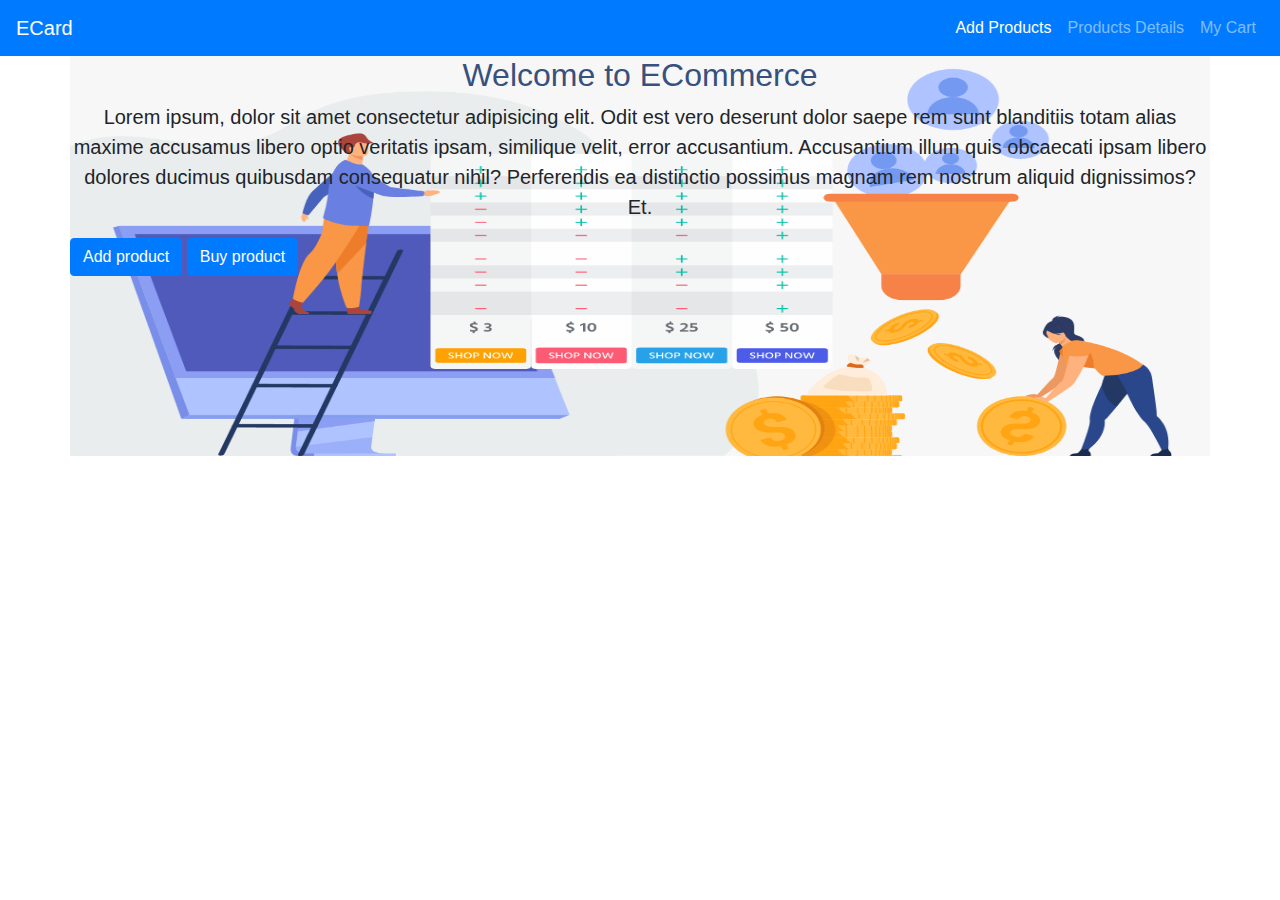
<file: index.html>
<!DOCTYPE html>
<html>
<head>
    <meta charset="UTF-8">
    <meta name="viewport" content="width=device-width, initial-scale=1.0">
    <link rel="stylesheet" href="./bootstrap.min.css"> 
      <link rel="stylesheet" href="./style.css">
      <link rel="stylesheet" href="https://cdnjs.cloudflare.com/ajax/libs/font-awesome/6.5.1/css/all.min.css"
      integrity="sha512-DTOQO9RWCH3ppGqcWaEA1BIZOC6xxalwEsw9c2QQeAIftl+Vegovlnee1c9QX4TctnWMn13TZye+giMm8e2LwA=="
      crossorigin="anonymous" referrerpolicy="no-referrer" />
    <title>ECommerce</title>
</head>
<body>
    <nav class="navbar navbar-expand-lg navbar-dark bg-primary">
        <a class="navbar-brand" href="#">ECard</a>
        <button class="navbar-toggler" type="button" data-toggle="collapse" data-target="#navbarSupportedContent" aria-controls="navbarSupportedContent" aria-expanded="false" aria-label="Toggle navigation">
          <!-- <span class="navbar-toggler-icon"></span> -->
        <div class="menu"><i class="fa-solid fa-bars"></i></div>

        </button>
      
        <div class="collapse navbar-collapse" id="navbarSupportedContent">
          <ul class="navbar-nav ml-auto">
            <li class="nav-item active">
              <a class="nav-link" href="./addproduct.html">Add Products<span class="sr-only">(current)</span></a>
            </li>
            <li class="nav-item">
              <a class="nav-link" href="./allproduct.html">Products Details</a>
            </li>
            <li class="nav-item">
              <a class="nav-link" href="./productinfo.html">My Cart</a>
            </li>
          </ul>
      
        </div>
      </nav>
<section class="starting">
<div class="container">
      <div class="row">
       <div  class="">
           <!-- <div class="">
              <img src="./background.png" alt="" class="img-fluid">
          </div> -->
          <div class="contant">
              <h1>Welcome to ECommerce</h1>
              <p>Lorem ipsum, dolor sit amet consectetur adipisicing elit. Odit est vero deserunt dolor saepe rem sunt blanditiis totam alias maxime accusamus libero optio veritatis ipsam, similique velit, error accusantium. Accusantium illum quis obcaecati ipsam libero dolores ducimus quibusdam consequatur nihil? Perferendis ea distinctio possimus magnam rem nostrum aliquid dignissimos? Et.</p>
                <a href="./addproduct.html"  class="btn btn-primary"> Add product</a>
                <a href="./productinfo.html"  class="btn btn-primary"> Buy product</a>
<!--              
              <button type="button" class="btn btn-primary" class="buy">Buy product</button> -->
            
              
          </div>
        </div>
      </div>
    </div>
</section>



      
    <script src="https://cdn.jsdelivr.net/npm/jquery@3.5.1/dist/jquery.slim.min.js"></script>
    <script src="./bootstrap.min.js"></script>

</body>
</html>
</file>
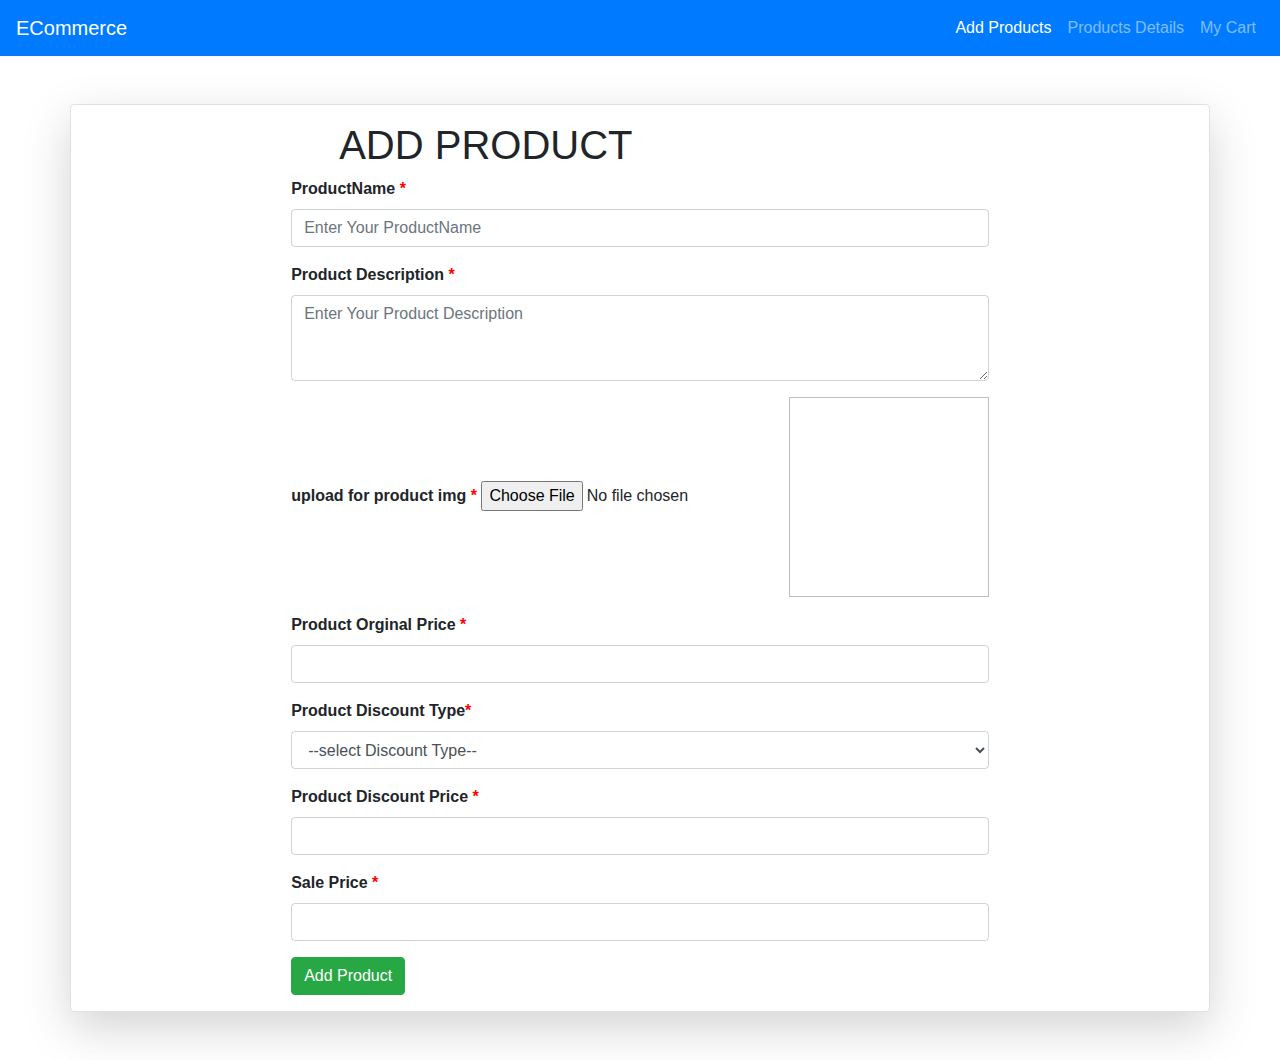
<file: addproduct.html>
<!DOCTYPE html>
<html lang="en">

<head>
    <meta charset="UTF-8">
    <meta name="viewport" content="width=device-width, initial-scale=1.0">
    <link rel="stylesheet" href="./bootstrap.min.css"> 
    <link rel="stylesheet" href="./style.css">
    <link rel="stylesheet" href="https://cdnjs.cloudflare.com/ajax/libs/font-awesome/6.5.1/css/all.min.css"
        integrity="sha512-DTOQO9RWCH3ppGqcWaEA1BIZOC6xxalwEsw9c2QQeAIftl+Vegovlnee1c9QX4TctnWMn13TZye+giMm8e2LwA=="
        crossorigin="anonymous" referrerpolicy="no-referrer" />
    <title>ECommerce</title>
</head>
<body>
    <section>
        <nav class="navbar navbar-expand-lg navbar-dark  bg-primary">
            <a class="navbar-brand" href="#">ECommerce</a>
            <button class="navbar-toggler" type="button" data-toggle="collapse" data-target="#navbarSupportedContent"
                aria-controls="navbarSupportedContent" aria-expanded="false" aria-label="Toggle navigation">
                <div class="menu"><i class="fa-solid fa-bars"></i></div>
            </button>

            <div class="collapse navbar-collapse" id="navbarSupportedContent">
                <ul class="navbar-nav ml-auto">
                    <li class="nav-item active">
                        <a class="nav-link" href="#">Add Products<span class="sr-only">(current)</span></a>
                    </li>
                    <li class="nav-item">
                        <a class="nav-link" href="./allproduct.html">Products Details</a>
                    </li>
                    <li class="nav-item">
                        <a class="nav-link" href="./productinfo.html">My Cart</a>
                    </li>
                </ul>
            </div>
        </nav>
    </section>
    <section>
        <div class="container shadow-lg p-3 mb-5 bg-white rounded mt-5 border">
            <div class="row">
                <div class="m-auto">
                    <div class="ml-5">
                        <h1>ADD PRODUCT</h1>
                    </div>
                    <div class="font-weight-bold">
                        <div class="form-group">
                            <label for="ProductName">ProductName <span>*</span></label>
                            <input type="text" placeholder="Enter Your ProductName" id="ProductName" value=""
                                class="form-control" onchange="handleChange(event)">
                        </div>
                        <div class="form-group">
                            <label for="productDescription">Product Description <span>*</span></label>
                            <textarea name="" id="productDescription" onchange="handleChange(event)" rows="3"
                                placeholder="Enter Your Product Description" class="form-control"></textarea>
                        </div>
                        <div class="form-group">
                            <label for="productimg">upload for product img <span>*</span></label>
                            <input type="file" accept="image/*" onchange="loadFile(event)" id="productimg">
                            <img id="output" class="img-fluid" />
                        </div>
                        <div class="form-group">
                            <label for="productprice">Product Orginal Price <span>*</span></label>
                            <input type="text" placeholder="" class="form-control" id="productprice"
                                onchange="handleChange(event)" value="">
                        </div>
                        <div class="form-group">
                            <label for="productprice">Product Discount Type<span>*</span></label>
                            <select id="productDiscount" class="form-control" onchange="handleChange(event)">
                                <option value="">--select Discount Type--</option>
                                <option value="%">Percentage %</option>
                                <option value="flat">Flat</option>
                            </select>
                        </div>
                        <div class="form-group">
                            <label for="DiscountPrice">Product Discount Price <span>*</span></label>
                            <input type="number" placeholder="" class="form-control" id="DiscountPrice"
                                onchange="handleChange(event)" value="">
                        </div>
                        <div class="form-group">
                            <label for="saleprice">Sale Price <span>*</span></label>
                            <input type="text" placeholder="" class="form-control" id="saleprice"
                                onchange="handleChange(event)" value="">
                        </div>

                        <button onclick="validateLoginForm()" class="btn btn-success">Add Product</button>
                    </div>
                </div>
            </div>
        </div>
    </section>

    <script>
        var totalData = JSON.parse(localStorage.getItem('formdata')) || [];
    
        let formdata = {
            ProductName: '',
            productDescription: '',
            productprice: '',
            productDiscount: '',
            DiscountPrice: '',
            saleprice: '',
            imageURL: '',
        };
    
        function validateLoginForm() {
            let isvalid = true;
    
            for (const key in formdata) {
                if (formdata.hasOwnProperty(key) && !formdata[key]) {
                    isvalid = false;
                    break;
                }
            }
    
            if (isvalid) {
                calculateSalePrice();
    
                totalData.push(formdata);
                localStorage.setItem("formdata", JSON.stringify(totalData));
    
                // Reset the form
                document.getElementById("ProductName").value = "";
                document.getElementById("productDescription").value = "";
                document.getElementById("productprice").value = "";
                document.getElementById("productDiscount").value = "";
                document.getElementById("DiscountPrice").value = "";
                document.getElementById("saleprice").value = "";
                document.getElementById("productimg").value = "";
                document.getElementById("output").src = "";
            }
        }
    
        function handleChange(event) {
            const id = event.target.id;
            const value = event.target.value;
    
            if (id === 'productimg') {
                loadFile(event);
            } else {
                formdata[id] = value;
            }
    
            calculateSalePrice();
        }
    
        function calculateSalePrice() {
            let productprice = parseFloat(document.getElementById('productprice').value);
            let DiscountPrice = parseFloat(document.getElementById('DiscountPrice').value);
            let discountType = document.getElementById('productDiscount').value;
            let saleprice;
    
            if (discountType === '%') {
                saleprice = productprice - (productprice * (DiscountPrice / 100));
            } else if (discountType === 'flat') {
                saleprice = productprice - DiscountPrice;
            } else {
                saleprice = productprice;
            }
    
            formdata.saleprice = saleprice.toFixed(2);
            document.getElementById('saleprice').value = formdata.saleprice;
        }
    
        var loadFile = function (event) {
            let imageInfo = null;
            let imageFile = null;
            let imageInput = document.getElementById('productimg');
    
            if (imageInput.files.length > 0) {
                imageFile = imageInput.files[0];
                const reader = new FileReader();
    
                reader.onload = function (e) {
                    imageInfo = {
                        fileName: imageFile.name,
                        dataURL: e.target.result
                    };
    
                    formdata.imageURL = imageInfo.dataURL;
    
                    document.getElementById('output').src = imageInfo.dataURL;
    
                    document.getElementById('output').onload = function () {
                        URL.revokeObjectURL(imageInfo.dataURL);
                    };
                };
    
                reader.readAsDataURL(imageFile);
            }
        }
    </script>

    <script src="https://cdn.jsdelivr.net/npm/jquery@3.5.1/dist/jquery.slim.min.js"></script>
    <script src="./bootstrap.min.js"></script>

</body>

</html>
</file>
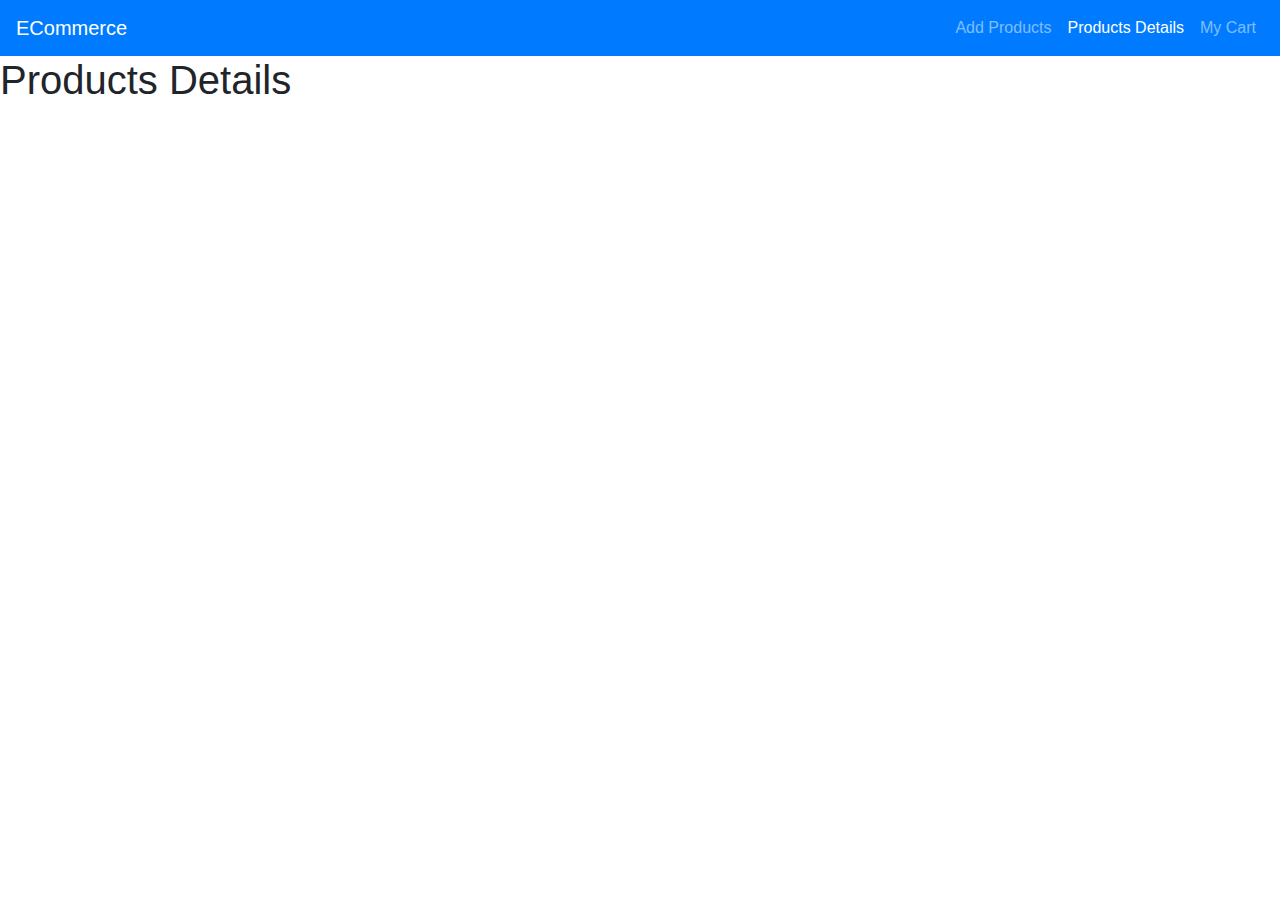
<file: allproduct.html>
<!DOCTYPE html>
<html lang="en">

<head>
    <meta charset="UTF-8">
    <meta name="viewport" content="width=device-width, initial-scale=1.0">
    <link rel="stylesheet" href="./bootstrap.min.css"> 
    <link rel="stylesheet" href="./style.css">
    <link rel="stylesheet" href="https://cdnjs.cloudflare.com/ajax/libs/font-awesome/6.5.1/css/all.min.css"
        integrity="sha512-DTOQO9RWCH3ppGqcWaEA1BIZOC6xxalwEsw9c2QQeAIftl+Vegovlnee1c9QX4TctnWMn13TZye+giMm8e2LwA=="
        crossorigin="anonymous" referrerpolicy="no-referrer" />
    <title>ECommerce</title>
</head>

<body>
    <section>
        <nav class="navbar navbar-expand-lg navbar-dark  bg-primary">
            <a class="navbar-brand" href="#">ECommerce</a>
            <button class="navbar-toggler" type="button" data-toggle="collapse" data-target="#navbarSupportedContent"
                aria-controls="navbarSupportedContent" aria-expanded="false" aria-label="Toggle navigation">
                <!-- <span class="navbar-toggler-icon"></span> -->
                <div class="menu"><i class="fa-solid fa-bars"></i></div>
            </button>

            <div class="collapse navbar-collapse" id="navbarSupportedContent">
                <ul class="navbar-nav ml-auto">
                    <li class="nav-item ">
                        <a class="nav-link" href="./addproduct.html">Add Products<span
                                class="sr-only">(current)</span></a>
                    </li>
                    <li class="nav-item">
                        <a class="nav-link active" href="">Products Details</a>
                    </li>
                    <li class="nav-item">
                        <a class="nav-link" href="./productinfo.html">My Cart</a>
                    </li>
                </ul>
            </div>
        </nav>
    </section>


    <section>
        <h1>Products Details</h1>
        <div id="id"></div>
    </section>

    <!-- <script>


        let formdata = JSON.parse(localStorage.getItem('formdata'));
        let count = 0;

        function increment() {
            if (count < 10) {
                document.getElementById('countvalue').textContent = ++count;
            } else {
                alert('Maximum count reached.');
            }
        }

        function decrement() {
            if (count > 0) {
                document.getElementById('countvalue').textContent = --count;
            } else {
                alert('Minimum count reached.');
            }
        }

        if (formdata) {
            let productNameContainer = document.getElementById('id');

            productNameContainer.innerHTML = '';

            let validForm = formdata.map(function (data, index) {
                return `        <div class="container m-auto  border">
            <div class="row shadow-lg p-3 mb-5 bg-white rounded ">

<div class="col-lg-3">
    <img src="${data.imageURL}" alt="" class="img-fluid mt-2">
</div>
<div class="col-lg-9">
    <p>product id ${index+1}</p>
    <h6>ProductName:${data.ProductName}</h6>
    <p>Product Description:${data.productDescription}</p>
    <p>Original Price:$${data.productprice} </p>
    <p>Discount:${data.productDiscount}</p>
    <p>Sales Price :$${data.saleprice}</p>
    <span > Add Quantity:${index+1}</span>
    <div>
        <button id="decrement" onclick="decrement()" class="btn btn-primary btn-lg disabled">-</button>
        <span  id="countvalue"> </span>
        <button id="increment" onclick="increment()" class="btn btn-primary btn-lg disabled">+</button>

    </div>
    <button class="btn btn-primary mt-3" onchancge="Quantity(event)">Add to Cart</button>
</div>
</div>
</div>`
            }).join('');
            productNameContainer.innerHTML = validForm;
        }


        
    </script> -->


    <script>
        let formdata = JSON.parse(localStorage.getItem('formdata'));
        let count = 0;

        function increment(element) {
            let countElement = element.previousElementSibling;
            let currentCount = parseInt(countElement.textContent);
            if (currentCount < 10) {
                countElement.textContent = currentCount + 1;
            } else {
                alert('Maximum count reached.');
            }
        }

        function decrement(element) {
            let countElement = element.nextElementSibling;
            let currentCount = parseInt(countElement.textContent);
            if (currentCount > 0) {
                countElement.textContent = currentCount - 1;
            } else {
                alert('Minimum count reached.');
            }
        }

        function addToCart(event) {
            let quantity = parseInt(event.target.parentElement.querySelector('.countvalue').textContent);
            // Here you can add the product to the cart with the selected quantity
            console.log('Adding to cart:', quantity);
        }

        if (formdata) {
            let productNameContainer = document.getElementById('id');
            productNameContainer.innerHTML = '';

            let validForm = formdata.map(function (data, index) {
                return `<div class="container m-auto border">
                    <div class="row shadow-lg p-3 mb-5 bg-white rounded">
                        <div class="col-lg-3">
                            <img src="${data.imageURL}" alt="" class="img-fluid mt-2">
                        </div>
                        <div class="col-lg-9">
                            <p>Product id ${index + 1}</p>
                            <h6>ProductName: ${data.ProductName}</h6>
                            <p>Product Description: ${data.productDescription}</p>
                            <p>Original Price: ₹${data.productprice}</p>
                            <p>Discount: ${data.productDiscount}</p>
                            <p>Sales Price: ₹${data.saleprice}</p>
                            <span>Add Quantity</span>
                            <div  class="add">
                                <button onclick="decrement(this)" class="btn btn-success btn-lg disabled">-</button>
                                <span class="countvalue">0</span>
                                <button onclick="increment(this)" class="btn btn-success btn-lg disabled">+</button>
                            </div>
                            <button class="btn btn-primary mt-3" onclick="addToCart(event)">Add to Cart</button>
                        </div>
                    </div>
                </div>`;
            }).join('');
            productNameContainer.innerHTML = validForm;
        }

        // function addToCart(event) {

        //     let productElement = event.target.parentElement;

        //     let formdata = JSON.parse(localStorage.getItem('formdata'));

        //     let productId = productElement.querySelector('p').textContent.split(' ')[2];
        //     let productName = productElement.querySelector('h6').textContent.split(':')[1].trim();
        //     let quantity = parseInt(productElement.querySelector('.countvalue').textContent);
            
        
        //     formdata.map(function(elt){
        //            TotalPrice =  quantity* elt.saleprice
        //         localStorage.setItem('TotalPrice', TotalPrice );
        //         if(addToCart(event)){
        //             alert('Product added to cart!');
        //         }
        //     })
        // }

        function addToCart(event) {
    let productElement = event.target.parentElement;
    let formdata = JSON.parse(localStorage.getItem('formdata'));
    let productId = productElement.querySelector('p').textContent.split(' ')[2];
    let productName = productElement.querySelector('h6').textContent.split(':')[1].trim();
    let quantity = parseInt(productElement.querySelector('.countvalue').textContent);
    
    formdata.forEach(function(elt) {
        let TotalPrice = quantity * elt.saleprice;
        localStorage.setItem('TotalPrice', TotalPrice);
    });

    // Show an alert message
    alert('Product added to cart!');
}

    </script>

<script src="https://cdn.jsdelivr.net/npm/jquery@3.5.1/dist/jquery.slim.min.js"></script>
<script src="./bootstrap.min.js"></script>


</body>

</html>
</file>
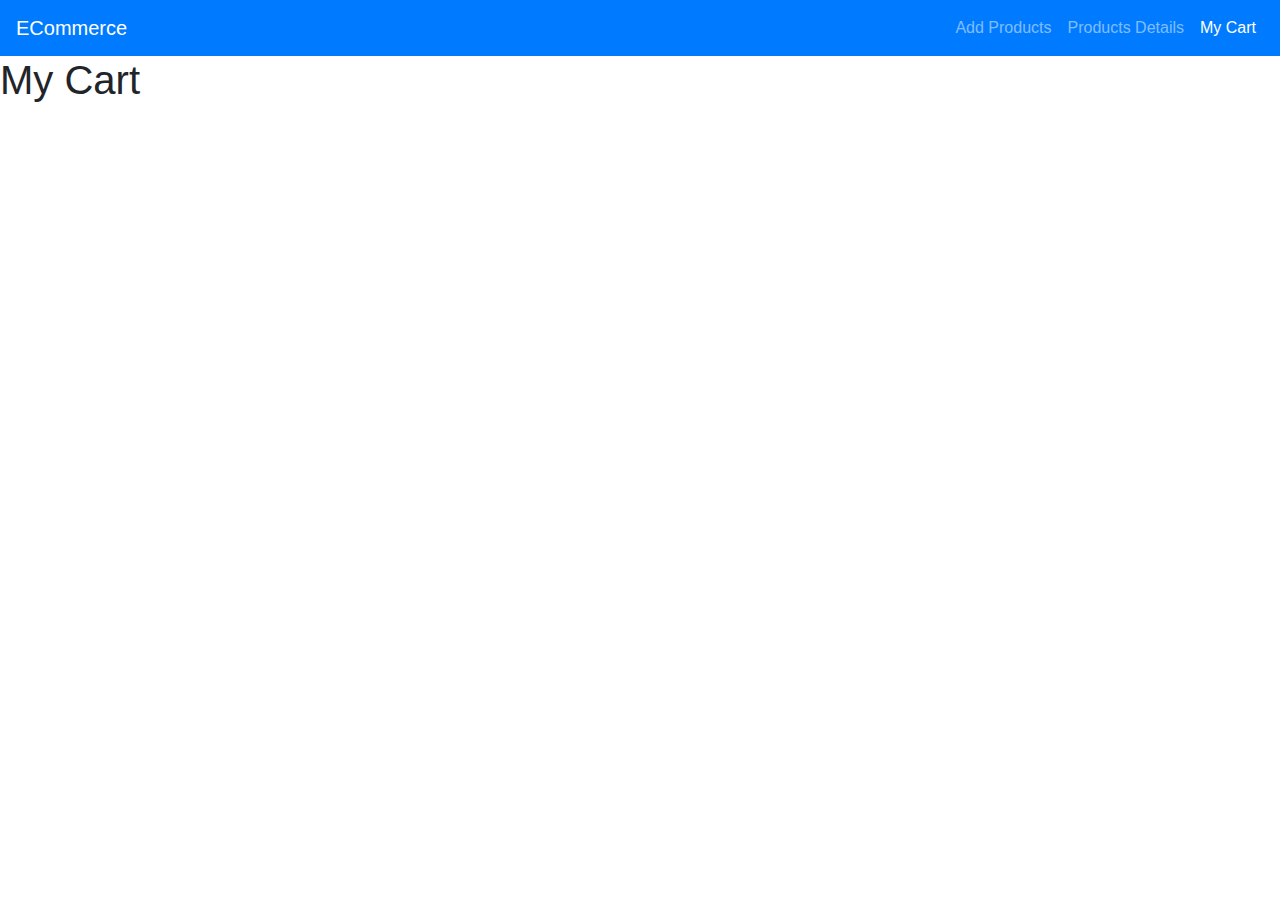
<file: productinfo.html>
<!DOCTYPE html>
<html>
<head>
    <meta charset="UTF-8">
    <meta name="viewport" content="width=device-width, initial-scale=1.0">
      <link rel="stylesheet" href="./bootstrap.min.css"> 
      <link rel="stylesheet" href="./style.css">
      <link rel="stylesheet" href="https://cdnjs.cloudflare.com/ajax/libs/font-awesome/6.5.1/css/all.min.css"
      integrity="sha512-DTOQO9RWCH3ppGqcWaEA1BIZOC6xxalwEsw9c2QQeAIftl+Vegovlnee1c9QX4TctnWMn13TZye+giMm8e2LwA=="
      crossorigin="anonymous" referrerpolicy="no-referrer" />
    <title>ECommerce</title>
</head>
<body>
  <style>
    #img{
      width: 100%;
    }
  </style>
    <section>
        <nav class="navbar navbar-expand-lg navbar-dark bg-primary">
            <a class="navbar-brand" href="#">ECommerce</a>
            <button class="navbar-toggler" type="button" data-toggle="collapse" data-target="#navbarSupportedContent" aria-controls="navbarSupportedContent" aria-expanded="false" aria-label="Toggle navigation">
            
            <div class="menu"><i class="fa-solid fa-bars"></i></div>
    
            </button>
          
            <div class="collapse navbar-collapse" id="navbarSupportedContent">
              <ul class="navbar-nav ml-auto">
                <li class="nav-item ">
                  <a class="nav-link" href="./addproduct.html">Add Products<span class="sr-only">(current)</span></a>
                </li>
                <li class="nav-item">
                  <a class="nav-link" href="./allproduct.html">Products Details</a>
                </li>
                <li class="nav-item active">
                  <a class="nav-link" href="#">My Cart</a>
                </li>
              </ul>
            
            </div>
          </nav>
    </section>
    <section>
      <h1 class="w-50">My Cart</h1>
      <div id="id"></div>
  </section>

    <!-- <script>
        let formdata = JSON.parse(localStorage.getItem('formdata'));


        if (formdata) {
            let productNameContainer = document.getElementById('id');

            productNameContainer.innerHTML = '';

            let validForm = formdata.map(function (data, index) {
                return `        <div class="container m-auto  border">
            <div class="row shadow-lg p-3 mb-5 bg-white rounded ">

            <div class="col-lg-6 shadow-lg p-3 mb-5 bg-white rounded">
                 <img src="${data.imageURL}" alt="" class="img-fluid" id="img">
            </div>
            <div class="col-lg-6">
                <p>product id${index+1}</p>
                <h4>ProductName:${data.ProductName}</h4>
                <p>Product Description:${data.productDescription}</p>
                <p>Total Price :${data.Quantity*data.saleprice}</p>
            
            <button class="btn btn-warning mt-3">continue</button>
</div>
</div>

</div>`
            }).join('');
          
            productNameContainer.innerHTML = validForm;
        }
    </script> -->


    <!-- <script>
      let formdata = JSON.parse(localStorage.getItem('formdata'));
  
      if (formdata) {
          let productNameContainer = document.getElementById('id');
  
          productNameContainer.innerHTML = '';
  
          let validForm = formdata.map(function (data, index) {
              let totalPrice = data.Quantity * data.saleprice; // Calculate total price
              return `        
                  <div class="container m-auto border">
                      <div class="row shadow-lg p-3 mb-5 bg-white rounded">
                          <div class="col-lg-6 shadow-lg p-3 mb-5 bg-white rounded">
                              <img src="${data.imageURL}" alt="" class="img-fluid" id="img">
                          </div>
                          <div class="col-lg-6">
                              <p>Product id: ${index + 1}</p>
                              <h4>ProductName: ${data.ProductName}</h4>
                              <p>Product Description: ${data.productDescription}</p>
                              <p>Total Price: ${totalPrice}</p>
                              <button class="btn btn-warning mt-3">continue</button>
                          </div>
                      </div>
                  </div>`;
          }).join('');
  
          productNameContainer.innerHTML = validForm;
      }
  </script> -->
  
  <script>
    let formdata = JSON.parse(localStorage.getItem('formdata'));
    let TotalPrice = localStorage.getItem('TotalPrice');
    console.log('TotalPrice',TotalPrice);

    if (formdata) {
        let productNameContainer = document.getElementById('id');

        productNameContainer.innerHTML = '';

        let validForm = formdata.map(function (data, index) {
            let totalPrice = data.Quantity * data.saleprice; // Calculate total price
            // Save total price to local storage
            data.totalPrice = totalPrice;

            // Update local storage with modified formdata
            localStorage.setItem('formdata', JSON.stringify(formdata));

            return `        
                <div class="container m-auto border">
                    <div class="row shadow-lg p-3 mb-5 bg-white rounded">
                        <div class="col-lg-6 shadow-lg p-3 mb-5 bg-white rounded">
                            <img src="${data.imageURL}" alt="" class="img-fluid w-100" id="img">
                        </div>
                        <div class="col-lg-6">
                            <p>Product id: ${index + 1}</p>
                            <h4>ProductName: ${data.ProductName}</h4>
                            <p>Product Description: ${data.productDescription}</p>
                            <p>Total Price:₹${TotalPrice}</p>
                            <a class="btn btn-warning mt-3" herf="E:\DREAM  thiru\THIRU\ekart project\orderplaced.html">continue</a>
                        </div>
                    </div>
                </div>`;
        }).join('');

        productNameContainer.innerHTML = validForm;
    }
</script>

  
  

<script src="https://cdn.jsdelivr.net/npm/jquery@3.5.1/dist/jquery.slim.min.js"></script>
<script src="./bootstrap.min.js"></script>


    </body>
</html>
</file>
<file: style.css>
* {
    margin: 0;
    padding: 0;
    box-sizing: border-box;
}
 
.navbar-dark .navbar-toggler {
    border:none ;
}
.menu {
    border-radius: 4px;
    font-size: 34px;
    color: #fff;
    border: 1px solid #fff;
    width: 60px;
    text-align: center;
    /* display: none; */
}
.starting .row {
    background: url(./background.png);
    background-size: 100% 400px;
    background-repeat: no-repeat;
    height: 700px;
}
.starting .row .contant h1{
    text-align: center;
    font-size: 32px;
    color: #37517e;

}
.starting .row .contant p{
    text-align: center;
    font-size: 20px;
}
.img-fluid{
    height: 200px;
    width: 200px;
}
/* #decrement{
    height: 40px;
    width: 40px;
    text-align: center;
    font-size: 17px;
}
#increment{
    height: 40px;
    width: 40px;
    text-align: center;
    font-size: 17px;
    position: absolute;
    left: 106px;
}
#countvalue{
    height: 40px;
    width: 40px;
    background-color: green;
    font-size: 31px;
    text-align: center;
    position: absolute;
    left: 60px;
    border-radius: 5px;
    color: black;
} */
/* .starting .row .contant .add{
    position: absolute;````````````````````````````````````
    padding: 10px;
   background-color:skyblue;
   border-color: green;
}
.starting .row .contant .buy{
    position: absolute;
    padding: 10px;
    left: 255px;
    background-color:skyblue;
    border-color: rgb(168, 90, 70);

} */


/* @media screen and (max-width: 480px) {
    .starting .row{
        background-size: 500px 300px;
    }
} */




.shadow-lg   .add{
    
}
.shadow-lg   .add button{
    height: 3rem;
    width: 3rem;
    font-size: 1rem;
    font-weight: 700;
    /* background: darkblue; */
}
.shadow-lg   .add  span{
    background: grey;
    padding: 13px 20px;
    border-radius: 5px;
    position: relative;
    top: 2px;
}
.font-weight-bold span{
    color: red;
}
</file>
